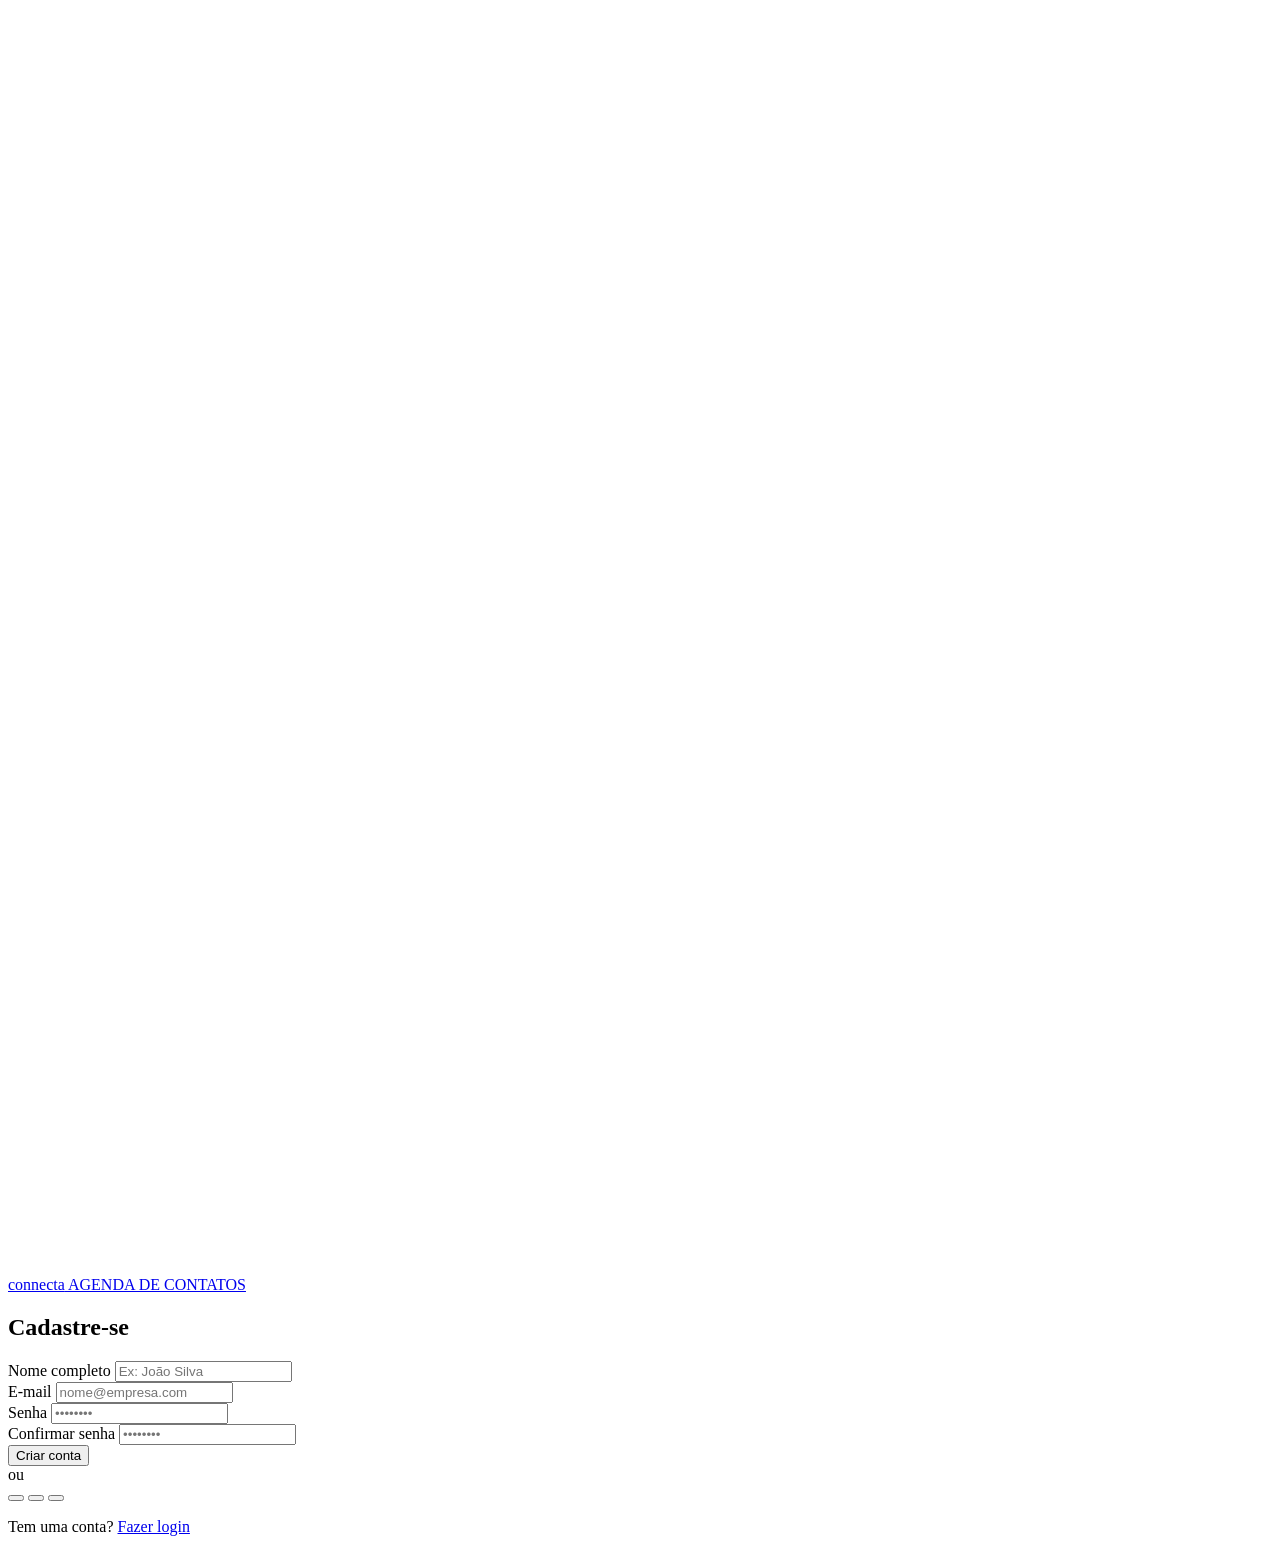
<file: cadastro.html>
<!DOCTYPE html>
<html lang="en">
    <head>
        <meta charset="UTF-8">
        <meta name="viewport" content="width=device-width, initial-scale=1.0">
        <title>Cadastro</title>
        <script src="assets/js/script.js" defer></script>
    </head>
    <body>
        <header> <!-- cabeçalho -->

        </header>
 
        <main class="auth-page"> <!-- conteudo principal -->
            <section class="auth-card" aria-labelledby="titulo-cadastro">

                <a href="index.html" class="logo" aria-label="Connecta - voltar para o início">
                    <svg class="header-img-logo" viewBox="0 0 256 256" aria-hidden="true">
                        <use href="assets/imgs/logo/logo.svg"></use>
                    </svg>
                    <span class="logo-text">
                        <span class="logo-title">connecta</span>
                        <span class="logo-subtitle">AGENDA DE CONTATOS</span>
                    </span>
                </a>

                <h1 id="titulo-cadastro" class="auth-title">Cadastre-se</h1>

                <form id="form-cadastro" class="auth-form" method="post">

                    <div class="form-field">
                        <label for="cadastro-nome">Nome completo</label>
                        <input type="text" id="cadastro-nome" name="nome"
                               placeholder="Ex: João Silva" autocomplete="name" required>
                    </div>

                    <div class="form-field">
                        <label for="cadastro-email">E-mail</label>
                        <input type="email" id="cadastro-email" name="email"
                               placeholder="nome@empresa.com" autocomplete="email" required>
                    </div>

                    <div class="form-field">
                        <label for="cadastro-senha">Senha</label>
                        <input type="password" id="cadastro-senha" name="senha"
                               placeholder="••••••••" autocomplete="new-password" required>
                    </div>

                    <div class="form-field">
                        <label for="cadastro-confirmar">Confirmar senha</label>
                        <input type="password" id="cadastro-confirmar" name="confirmar_senha"
                               placeholder="••••••••" autocomplete="new-password" required>
                    </div>

                    <button type="submit" class="btn-primary btn-block">Criar conta</button>
                </form>

                <div class="divider"><span>ou</span></div>

                <div class="social-login">
                    <button type="button" class="social-btn" aria-label="Cadastrar com Google">
                        <i class="fa-brands fa-google" aria-hidden="true"></i>
                    </button>
                    <button type="button" class="social-btn" aria-label="Cadastrar com Facebook">
                        <i class="fa-brands fa-facebook-f" aria-hidden="true"></i>
                    </button>
                    <button type="button" class="social-btn" aria-label="Cadastrar com Apple">
                        <i class="fa-brands fa-apple" aria-hidden="true"></i>
                    </button>
                </div>

                <p class="auth-switch">
                    Tem uma conta? <a href="login.html" data-modal>Fazer login</a>
                </p>
            </section>
        </main>

        <footer> <!-- rodapé -->
            
        </footer>
    </body>
</html>
</file>
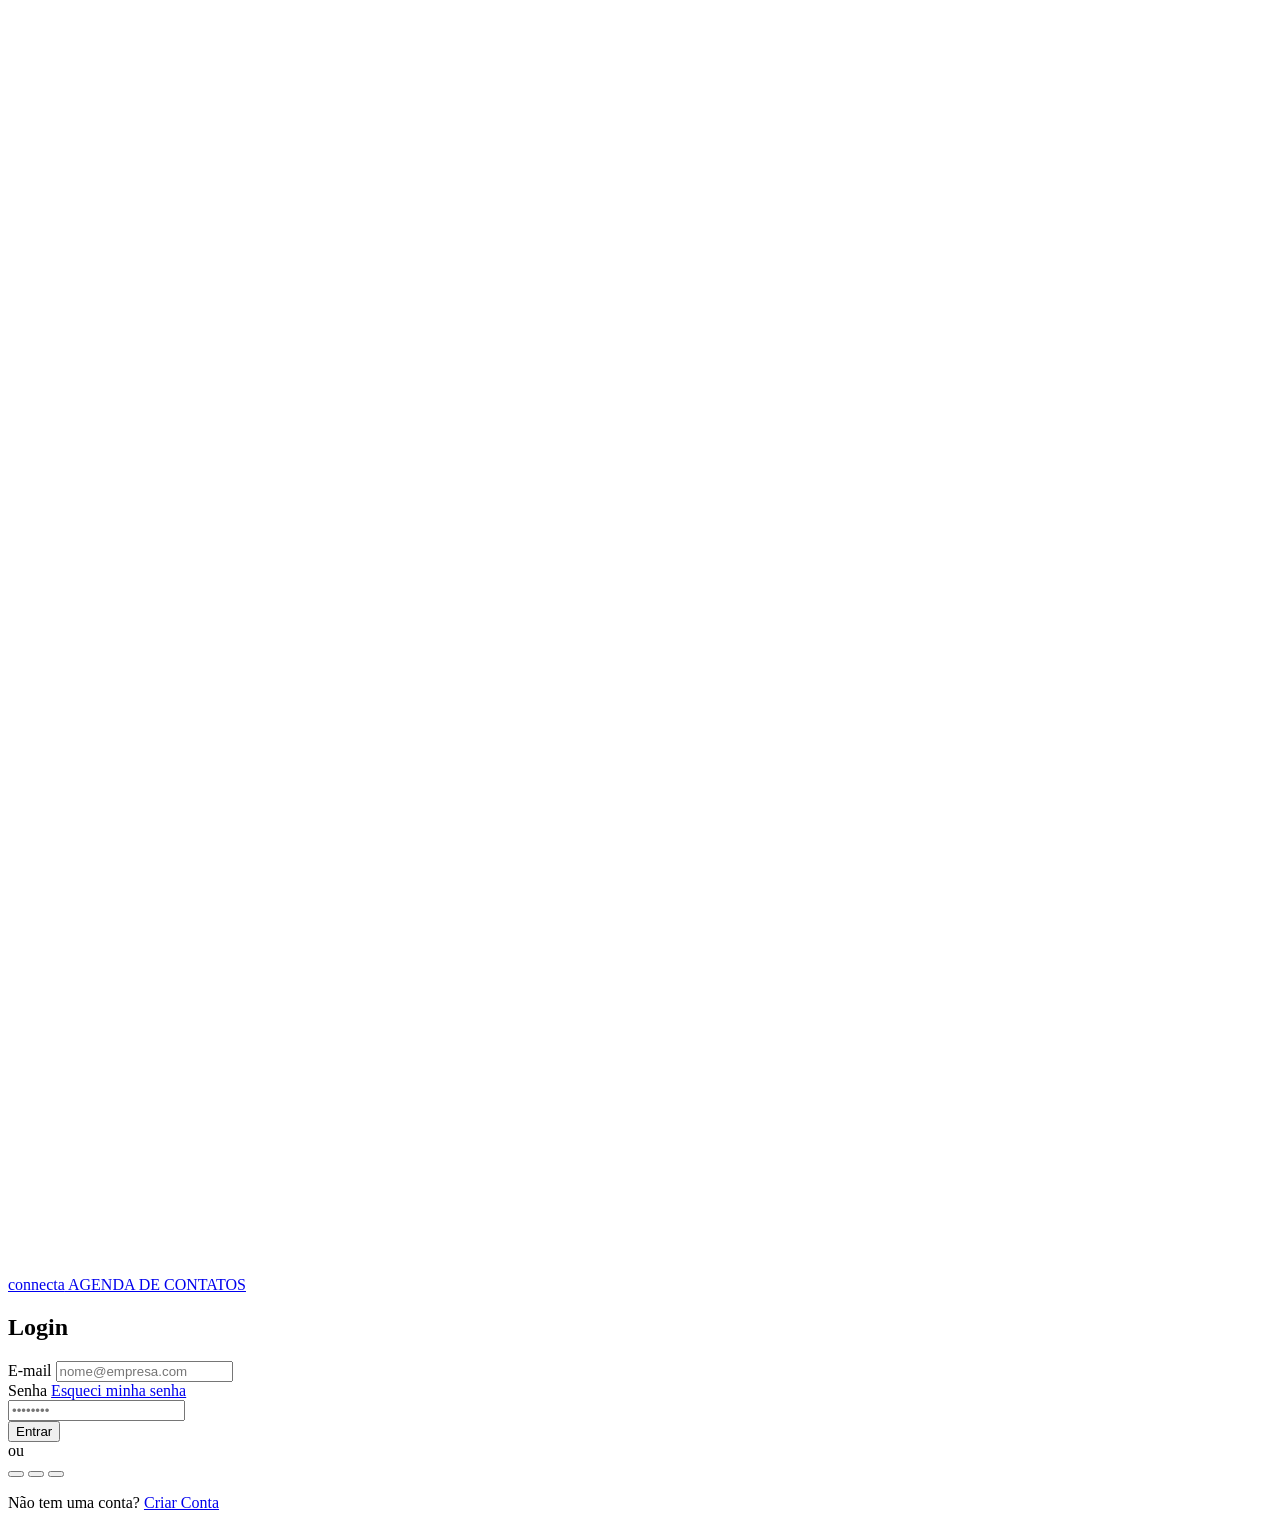
<file: login.html>
<!DOCTYPE html>
<html lang="en">
    <head>
        <meta charset="UTF-8">
        <meta name="viewport" content="width=device-width, initial-scale=1.0">
        <title>Login</title>
        <script src="assets/js/script.js" defer> </script> 
        <!-- <link rel="stylesheet" href="assets/css/style.css"> -->
        
    </head>
    <body>
        <header> <!-- cabeçalho -->
            
        </header>

        <main class="auth-page"><!-- conteudo principal -->
            <section class="auth-card" aria-labelledby="titulo-login">

                <!-- Logo: clicar leva de volta para a página inicial -->
                <a href="index.html" class="logo" aria-label="Connecta - voltar para o início">
                    <svg class="header-img-logo" viewBox="0 0 256 256" aria-hidden="true">
                        <use href="assets/imgs/logo/logo.svg"></use>
                    </svg>
                    <span class="logo-text">
                        <span class="logo-title">connecta</span>
                        <span class="logo-subtitle">AGENDA DE CONTATOS</span>
                    </span>
                </a>

                <h1 id="titulo-login" class="auth-title">Login</h1>

                <!-- method="post": mesmo se o JS falhar, a senha nunca vai parar na barra de endereço -->
                <form id="form-login" class="auth-form" method="post">

                    <div class="form-field">
                        <label for="login-email">E-mail</label>
                        <input type="email" id="login-email" name="email"
                               placeholder="nome@empresa.com" autocomplete="email" required>
                    </div>

                    <div class="form-field">
                        <div class="form-label-row">
                            <label for="login-senha">Senha</label>
                            <a href="#" class="link-small">Esqueci minha senha</a>
                        </div>
                        <input type="password" id="login-senha" name="senha"
                               placeholder="••••••••" autocomplete="current-password" required>
                    </div>

                    <button type="submit" class="btn-primary btn-block">Entrar</button>
                </form>

                <div class="divider"><span>ou</span></div>

                <!-- Login social (por enquanto só visual) -->
                <div class="social-login">
                    <button type="button" class="social-btn" aria-label="Entrar com Google">
                        <i class="fa-brands fa-google" aria-hidden="true"></i>
                    </button>
                    <button type="button" class="social-btn" aria-label="Entrar com Facebook">
                        <i class="fa-brands fa-facebook-f" aria-hidden="true"></i>
                    </button>
                    <button type="button" class="social-btn" aria-label="Entrar com Apple">
                        <i class="fa-brands fa-apple" aria-hidden="true"></i>
                    </button>
                </div>

                <p class="auth-switch">
                    Não tem uma conta? <a href="cadastro.html" data-modal>Criar Conta</a>
                </p>
            </section>
        </main>

        <footer> <!-- rodapé -->
            
        </footer>
    </body>
</html>
</file>
<file: assets/css/style.css>
/* ===== VARIÁVEIS (modo claro) ===== */
:root{
    /** ============== paleta de cores ============== */
    --bg-color-primary : #e2e2e2;
    --bg-color-secondary : #E6D7C5;
    --bg-color-tertiary : #d0d6d3;

    --bg-button-primary : #00A793;
    --bg-button-secondary : #9e9e9e14;
    --bg-button-tertiary : #dc2a2a;
    --bg-button-cta : #424242; /* botão "Começar agora" */

    --bg-card : #fbf9f6;   /* cartão do login */
    --bg-input : #ffffff;
    --border-color : #c8c8c8;

    --text-color-primary : #222222;
    --text-color-secondary: #777777;
    --text-color-tertiary: #d2d2d2;

    /** ============== coloração da logo ==============*/
    --logo-agenda: #263647 ;  /* corpo da agenda */
    --logo-lombada: #1b2a3a ;  /* linha da lombada */
    --logo-abas: #adadad ;  /* abas laterais */
    --logo-pessoa: #d9d5cc ;  /* ícone de pessoa */
    --logo-nome: #1c2b3d ;  /* "connecta" */
    --logo-linha: #767a7f ;  /* traço do slogan */
    --logo-slogan: #767a7f ; /* "AGENDA DE CONTATOS" */

    /** ============== fonte ==============*/
    --font-main : "Montserrat", sans-serif;

    --opacity-hover : 0.65;
    --transition : 0.5s ease;
}

/* ===== VARIÁVEIS (modo escuro) ===== */
body.dark-theme {
    /*! a paleta é temporária, mude depois para cores mais adequadas */
    --bg-color-primary : #302d2d;
    --bg-color-secondary : #39352e;
    --bg-color-tertiary : #657373;

    --bg-button-primary : #078576;
    --bg-button-secondary : #424242;
    --bg-button-tertiary : #ffffff1c;
    --bg-button-cta : #078576;

    --bg-card : #3a3636;
    --bg-input : #2a2727;
    --border-color : #5a5555;

    --text-color-primary : #e6e6e6;
    --text-color-secondary: #aeadad;

    --logo-agenda: #496d97 ;
    --logo-lombada: #608fc2 ;
    --logo-abas: #a6a698 ;
    --logo-pessoa: #dad8d8 ;
    --logo-nome: #5c81ae ;
    --logo-linha: #bac0c7 ;
    --logo-slogan: #adb1b7 ;
}


/* ===== RESET / BASE ===== */
* {
    margin: 0;
    padding: 0;
    box-sizing: border-box;
}

html {
    scroll-behavior: smooth;
}

body{
    background-color: var(--bg-color-secondary);
    color: var(--text-color-primary);
    font-family: var(--font-main);
    line-height: 1.5;
}

a{
    color : var(--text-color-primary);
    text-decoration: none;
}

ul{
    list-style: none;
}

/* quando clicar em "Sobre"/"Contato", o header fixo não cobre o título */
section[id],
footer[id]{
    scroll-margin-top: 90px;
}

/* foco visível para quem navega pelo teclado */
a:focus-visible,
button:focus-visible,
input:focus-visible{
    outline: 2px solid var(--bg-button-primary);
    outline-offset: 2px;
}


/* ===== BOTÕES ===== */
/* servem tanto para <a> quanto para <button> */
.btn-primary,
.btn-secondary,
.btn-cta{
    display: inline-flex;
    align-items: center;
    justify-content: center;
    font-family: inherit;
    font-size: 14px;
    font-weight: 600;
    padding: 10px 22px;
    border-radius: 10px;
    cursor: pointer;
    white-space: nowrap;
    transition: var(--transition);
}

.btn-primary{
    background-color: var(--bg-button-primary);
    color: #fff;
    border: 2px solid var(--bg-button-primary);
}

.btn-secondary{
    background-color: var(--bg-button-secondary);
    color: var(--text-color-secondary);
    border: 2px solid var(--text-color-secondary);
}

.btn-cta{
    background-color: var(--bg-button-cta);
    color: #fff;
    border: 2px solid var(--bg-button-cta);
    padding: 14px 32px;
    font-size: 16px;
}

.btn-primary:hover,
.btn-secondary:hover,
.btn-cta:hover{
    transform: scale(1.1);
    opacity: var(--opacity-hover);
}

.btn-block{
    width: 100%;
}


/* ===== HEADER / CABEÇALHO ===== */
header{
    width: 100%;
    height: auto;
    margin: 0 auto;
    padding: 0 24px;
    background-color: var(--bg-color-primary);
    border-bottom: 1px solid var(--text-color-secondary);
    position: sticky; /* fica fixo no topo da página */
    top: 0;
    z-index: 100;
}

.hero-section-header{
    max-width: 1200px;
    margin: 0 auto;
    padding: 16px 24px;
    display: flex;
    align-items: center;
    justify-content: space-between;
    gap: 24px;
}

.hero-section-header-actions{
    display: flex;
    align-items: center;
    gap: 16px;
}


/* ===== LOGO ===== */
.logo{
    display: flex;
    align-items: center;
    gap: 12px;
}

.header-img-logo{
    width: 40px;
    height: auto;
    object-fit: contain;
}

.logo-text {
    display: flex;
    flex-direction: column; /* título em cima, subtítulo embaixo */
}

.logo-title {
    font-size: 24px;
    font-weight: 500;
    line-height: 1.1;
    color: var(--logo-nome);
}

.logo-subtitle {
    font-size: 10px;
    font-weight: 400;
    color: var(--logo-slogan);
}


/* ===== MENU DE NAVEGAÇÃO ===== */
.main-nav{
    display: flex;
    align-items: center;
    gap: 32px;
}

.nav-link{
    font-weight: 500;
    color: var(--text-color-primary);
    transition: opacity var(--transition), color var(--transition);
}

.nav-link:hover{
    opacity: var(--opacity-hover);
}

.nav-link.active{
    font-weight: 600;
}


/* ===== MENU HAMBÚRGUER ===== */
.hamburguer{
    display: none;
    font-size: 24px;
    background: none;
    border: none;
    cursor: pointer;
    color: var(--text-color-primary);
}

.menu-overlay {
    display: none;
}


/* ===== HERO (página inicial) ===== */
.hero{
    max-width: 1200px;
    margin: 0 auto;
    padding: 72px 24px 48px;
    display: grid;
    grid-template-columns: 1fr 1fr;
    align-items: center;
    gap: 48px;
}

.hero-tag{
    font-size: 14px;
    font-weight: 600;
    color: var(--bg-button-primary);
    margin-bottom: 12px;
}

.hero-title{
    font-size: clamp(2rem, 5vw, 3.25rem);
    font-weight: 700;
    line-height: 1.1;
    margin-bottom: 20px;
}

.hero-title .destaque{
    display: block; /* a segunda frase vai para a linha de baixo */
    color: var(--bg-button-primary);
}

.hero-text{
    font-size: 18px;
    line-height: 1.6;
    max-width: 46ch;
    margin-bottom: 32px;
}

.hero-checks{
    display: flex;
    flex-wrap: wrap;
    gap: 8px 24px;
    margin-top: 24px;
    font-size: 14px;
    color: var(--text-color-primary);
}

.hero-checks li{
    display: flex;
    align-items: center;
    gap: 8px;
}

.hero-checks svg{
    width: 18px;
    height: 18px;
    fill: none;
    stroke: var(--bg-button-primary);
    stroke-width: 3;
    stroke-linecap: round;
    stroke-linejoin: round;
}

.hero-image img{
    display: block;
    width: 100%;
    height: auto;
    border-radius: 12px;
}


/* ===== SOBRE / DIFERENCIAIS ===== */
.features{
    max-width: 1200px;
    margin: 0 auto;
    padding: 24px 24px 72px;
    display: grid;
    grid-template-columns: repeat(3, 1fr);
    gap: 32px;
}

.feature{
    display: flex;
    align-items: center;
    gap: 16px;
}

.feature-icon{
    flex-shrink: 0;
    width: 48px;
    height: 48px;
    display: grid;
    place-items: center;
    border-radius: 12px;
    background-color: color-mix(in srgb, var(--bg-button-primary) 15%, transparent);
}

.feature-icon svg{
    width: 24px;
    height: 24px;
    fill: none;
    stroke: var(--bg-button-primary);
    stroke-width: 2;
    stroke-linecap: round;
    stroke-linejoin: round;
}

.feature-text{
    font-weight: 600;
}


/* ===== BOTÃO DE TEMA (temporário) ===== */
#theme-button{
    position: fixed;
    bottom: 16px;
    right: 16px;
    z-index: 50;
    background-color: var(--bg-color-primary);
}


/* ===== FOOTER / RODAPÉ ===== */
.site-footer{
    background-color: var(--bg-color-primary);
    border-top: 1px solid var(--text-color-secondary);
    padding-top: 48px;
}

.footer-container{
    max-width: 1200px;
    margin: 0 auto;
    padding: 0 24px 40px;
    display: grid;
    grid-template-columns: 2fr 1fr 1fr 1fr; /* 1ª coluna 2x maior */
    gap: 32px;
}

.footer-column h4{
    font-size: 15px;
    margin-bottom: 16px;
}

.footer-column li{
    margin-bottom: 8px;
}

.footer-column a{
    font-size: 14px;
    transition: opacity var(--transition);
}

.footer-column a:hover{
    opacity: var(--opacity-hover);
}

.social-links{
    display: flex;
    gap: 12px;
}

/* cada rede social dentro de um círculo */
.social-links a{
    width: 40px;
    height: 40px;
    border-radius: 50%;
    border: 1px solid var(--text-color-secondary);
    display: flex;
    align-items: center;
    justify-content: center;
    transition: background-color 0.2s ease, color 0.2s ease;
}

.social-links a:hover{
    opacity: 1;
    background-color: var(--bg-button-primary);
    border-color: var(--bg-button-primary);
    color: #fff;
}

.social-links i{
    font-size: 18px;
}

.footer-copy{
    text-align: center;
    font-size: 13px;
    color: var(--text-color-secondary);
    padding: 20px 24px;
    border-top: 1px solid var(--border-color);
}


/* ===== LOGIN / CADASTRO ===== */
.auth-page{
    min-height: 100vh;
    display: grid;
    place-items: center;
    padding: 24px;
}

.auth-card{
    width: min(100%, 400px);
    display: flex;
    flex-direction: column;
    gap: 24px;
    padding: 40px 32px;
    background-color: var(--bg-card);
    border: 1px solid var(--border-color);
    border-radius: 16px;
}

.auth-card .logo{
    justify-content: center;
}

.auth-card .header-img-logo{
    width: 48px;
}

.auth-title{
    text-align: center;
    font-size: 28px;
    font-weight: 600;
}

.auth-form{
    display: flex;
    flex-direction: column;
    gap: 20px;
}

.form-field{
    display: flex;
    flex-direction: column;
    gap: 8px;
}

.form-field label{
    font-size: 14px;
    font-weight: 600;
}

.form-label-row{
    display: flex;
    justify-content: space-between;
    align-items: baseline;
    gap: 12px;
}

.form-field input{
    width: 100%;
    padding: 12px 14px;
    font-family: inherit;
    font-size: 15px;
    color: var(--text-color-primary);
    background-color: var(--bg-input);
    border: 1px solid var(--border-color);
    border-radius: 10px;
    transition: border-color 0.2s ease;
}

.form-field input::placeholder{
    color: var(--text-color-secondary);
}

.form-field input:focus{
    border-color: var(--bg-button-primary);
}

.link-small{
    font-size: 13px;
    color: var(--bg-button-primary);
    text-decoration: underline;
}

/* o botão "Entrar" do login aparece em maiúsculas no Figma */
.auth-form .btn-primary{
    padding: 14px 22px;
    text-transform: uppercase;
    letter-spacing: 0.05em;
}

.divider{
    display: flex;
    align-items: center;
    gap: 12px;
    font-size: 14px;
    color: var(--text-color-secondary);
}

.divider::before,
.divider::after{
    content: "";
    flex: 1;
    height: 1px;
    background-color: var(--border-color);
}

.social-login{
    display: flex;
    justify-content: center;
    gap: 16px;
}

.social-btn{
    width: 44px;
    height: 44px;
    display: grid;
    place-items: center;
    font-size: 18px;
    color: var(--text-color-primary);
    background-color: var(--bg-input);
    border: 1px solid var(--border-color);
    border-radius: 50%;
    cursor: pointer;
    transition: border-color 0.2s ease, transform 0.2s ease;
}

.social-btn:hover{
    border-color: var(--bg-button-primary);
    transform: translateY(-2px);
}

.auth-switch{
    text-align: center;
    font-size: 14px;
}

.auth-switch a{
    color: var(--bg-button-primary);
    font-weight: 600;
    text-decoration: underline;
}


/* ===== MODAL (<dialog> de login/cadastro) ===== */
dialog{
    width: min(92vw, 400px);
    max-height: 95vh;
    margin: auto;          /* centraliza na tela */
    padding: 0;
    border: none;
    background: transparent;
    color: inherit;
    overflow: auto;
}

dialog::backdrop{
    background: rgba(0, 0, 0, 0.5);
    backdrop-filter: blur(4px); /* fundo turvo */
}

dialog .auth-card{
    position: relative;    /* para o botão de fechar ficar no canto do cartão */
    width: 100%;
}

.modal-close{
    position: absolute;
    top: 12px;
    right: 12px;
    width: 32px;
    height: 32px;
    font-size: 18px;
    line-height: 1;
    color: var(--text-color-primary);
    background: none;
    border: none;
    border-radius: 50%;
    cursor: pointer;
}

.modal-close:hover{
    background-color: var(--bg-button-secondary);
}

/* trava a rolagem da página enquanto o modal está aberto */
body:has(dialog[open]){
    overflow: hidden;
}


/* ===== TRANSIÇÃO ENTRE TEMAS ===== */
body,
header,
.nav-link,
.site-footer,
.auth-card,
.form-field input,
.social-btn {
    transition: background-color var(--transition), color var(--transition), border-color var(--transition);
}


/* ===== RESPONSIVIDADE ===== */
@media (max-width: 768px) {
    /* menu lateral do hambúrguer */
    .main-nav {
        display: flex;
        flex-direction: column;
        align-items: flex-start;
        position: fixed;
        top: 0;
        right: 0;
        height: 100%;
        width: min(250px, 80vw);
        z-index: 1000;
        padding: 16px 24px;
        gap: 16px;
        border-left: 1px solid var(--border-color);
        background-color: var(--bg-color-tertiary);

        /* escondido fora da tela, à direita */
        transform: translateX(100%);
        visibility: hidden;
        transition: transform 0.3s ease-in-out, visibility 0.3s, background-color var(--transition), border-color var(--transition);
    }

    .main-nav .hamburguer {
        align-self: flex-end; /* deixa o X à direita */
    }

    .main-nav.ativo{
        display: flex;
        transform: translateX(0);
        visibility: visible;
    }

    .hamburguer{
        display: flex;
    }

    .menu-overlay {
        display: block;
        position: fixed;
        inset: 0;
        z-index: 999; /* logo abaixo do menu (1000) */
        background: rgba(0, 0, 0, 0.5);
        opacity: 0;
        visibility: hidden;
        transition: opacity 0.3s ease, visibility 0.3s;
    }

    .menu-overlay.ativo {
        opacity: 1;
        visibility: visible;
    }

    /* hero e diferenciais em uma coluna */
    .hero{
        grid-template-columns: 1fr;
        padding-top: 48px;
        gap: 32px;
    }

    .features{
        grid-template-columns: 1fr;
        gap: 20px;
    }

    .footer-container{
        grid-template-columns: 1fr 1fr;
    }

    .footer-brand{
        grid-column: 1 / -1;
    }
}

@media (max-width: 480px) {
    header{
        padding: 0;
    }

    .hero-section-header{
        padding: 12px 16px;
        gap: 12px;
    }

    .hero-section-header-actions{
        gap: 8px;
    }

    /* botões menores para caber ao lado da logo */
    .hero-section-header-actions .btn-primary,
    .hero-section-header-actions .btn-secondary{
        padding: 8px 12px;
        font-size: 13px;
    }

    .header-img-logo{
        width: 32px;
    }

    .logo-title{
        font-size: 20px;
    }

    .hero-text{
        font-size: 16px;
    }

    .footer-container{
        grid-template-columns: 1fr;
    }

    .auth-card{
        padding: 32px 20px;
    }
}
</file>
